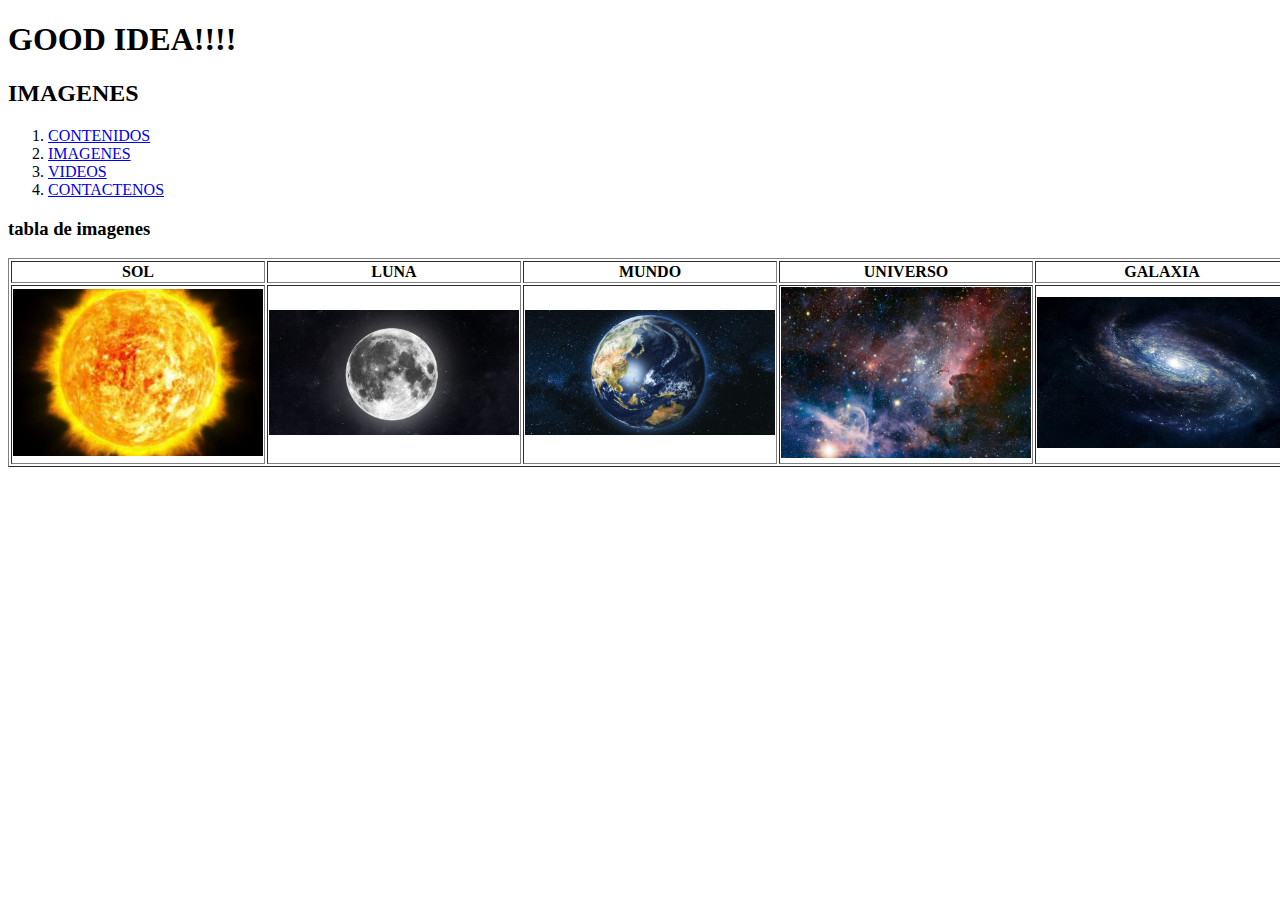
<file: imagenes.html>
<!DOCTYPE html>
<html lang="es">

<head>
    <title>Good Idea-Imagenes</title>
    <meta="utf-8">
</head>

<body>
    <header>
        <h1>GOOD IDEA!!!!</h1>
        <h2>IMAGENES</h2>
    </header>
    <nav>
        <ol>
            <li><a href="index.html">CONTENIDOS</a></li>
            <li><a href="imagenes.html">IMAGENES</a></li>
            <li><a href="videos.html">VIDEOS</a></li>
            <li><a href="contactenos.html">CONTACTENOS</a></li>

        </ol>
    </nav>
    <h3>
        tabla de imagenes
    </h3>
    <table border="1">
        <tr>
            <th>SOL</th>
            <TH>LUNA</TH>
            <th>MUNDO</th>
            <th>UNIVERSO</th>
            <th>GALAXIA</th>

        </tr>
        <tr>
            <td>
                <img src="imagenes/sol.jpg" alt="El sol" width="250px">
            </td>
            <td>
                <img src="imagenes/luna.jpg" alt="La lluna" width="250px">
            </td>
            <td>
                <img src="imagenes/tierra.jpg" alt="La tierra" width="250px">
            </td>
            <td>
                <img src="imagenes/univers.jpg" alt="El universo" width="250px">
            </td>
            <td>
                <img src="imagenes/galaxias.jpg" alt="Via lactia" width="250px">
            </td>
        </tr>
    </table>
</body>

</html>
</file>
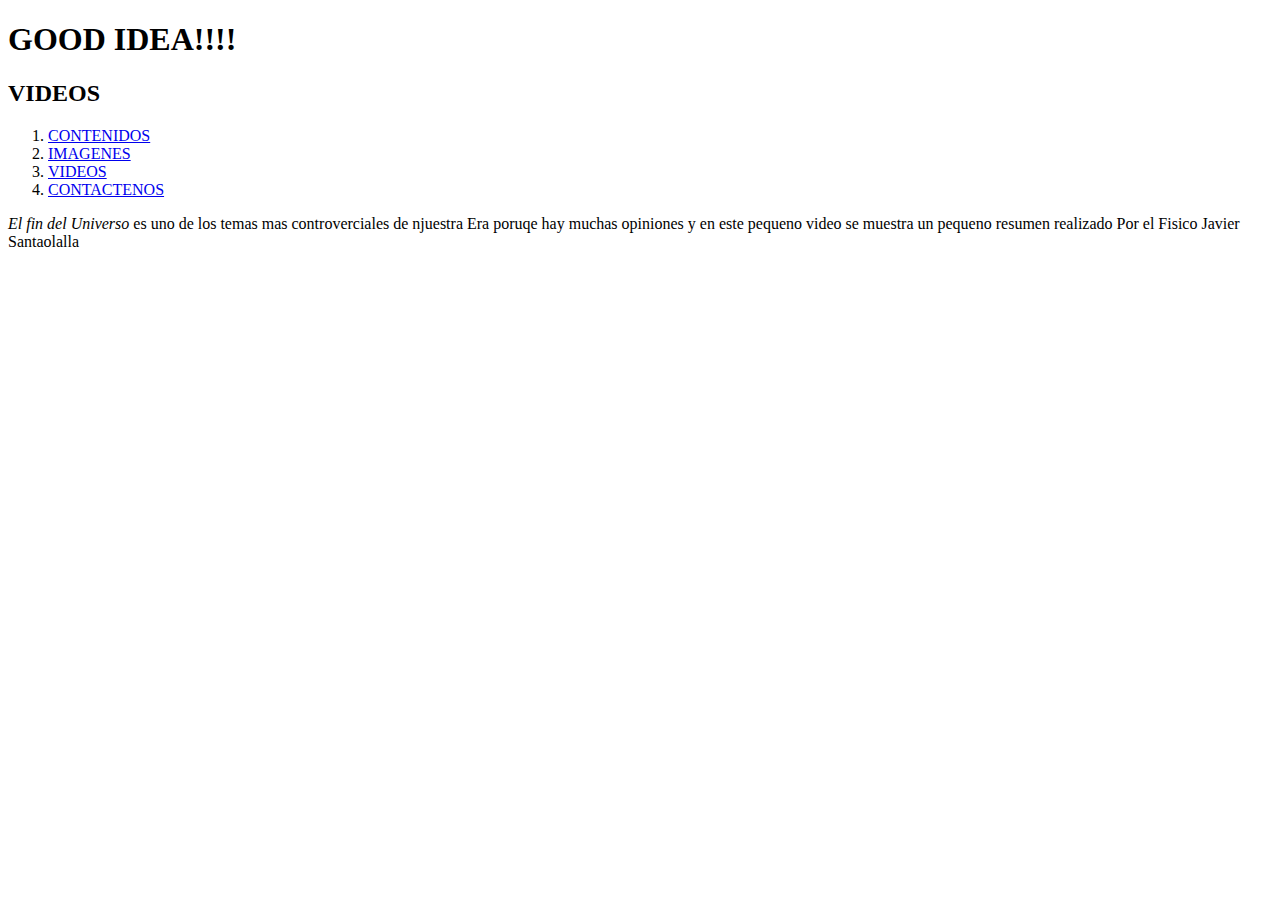
<file: videos.html>
<!DOCTYPE html>
<html lang="es">
<head>
    <meta charset="UTF-8">
    <meta name="viewport" content="width=device-width, initial-scale=1.0">
    <header id= titulo>
            <h1 id=  titulo.principal>GOOD IDEA!!!!</h1>
            <h2 id = contacto>
                VIDEOS
            </h2>
            <nav>
                <ol>
                    <li ><a href="index.html">CONTENIDOS</a></li>
                    <li><a href="imagenes.html">IMAGENES</a></li>
                    <li><a href="videos.html">VIDEOS</a></li>
                    <li><a href="contactenos.html">CONTACTENOS</a></li>
                </nav>
                <p>
                    <em>El fin del Universo</em>
                    <tr>
                        es uno de los temas mas controverciales de njuestra Era poruqe hay muchas opiniones y en este pequeno video se
                        muestra un pequeno resumen realizado Por el Fisico Javier Santaolalla

                        <center> <iframe width="560" height="315" src="https://www.youtube.com/embed/HqwxIXE6TF8" frameborder="0" 
                        allow="accelerometer; autoplay; encrypted-media; gyroscope; picture-in-picture" allowfullscreen> </iframe></center>
                </p>
                </ol>
    <title>Document</title>
</head>
<body>
    
</body>
</html>
</file>
